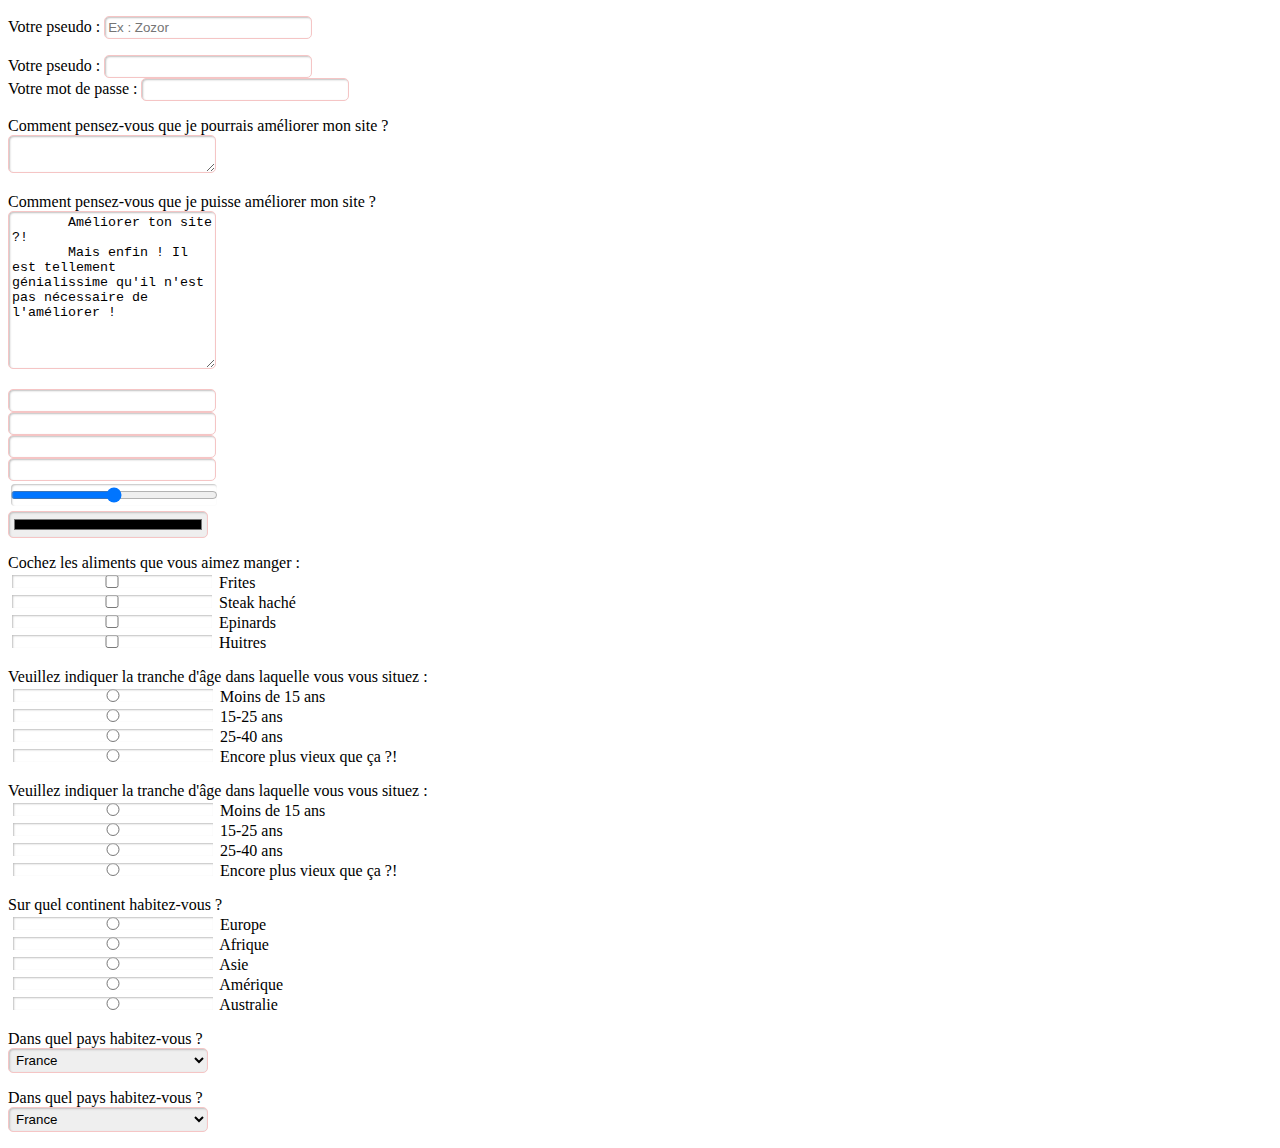
<file: index.html>
<!DOCTYPE html>
  <html lang="fr">
    <head>
      <meta charset="utf-8">
      <link href="assets/css/style.css" rel="stylesheet">
    </head>
<form>
    <p>
        <label for="pseudo">Votre pseudo :</label>
        <input type="text" name="pseudo" id="pseudo" placeholder="Ex : Zozor" size="30" maxlength="30" />
    </p>
</form>

<form method="post" action="traitement.php">
   <p>
       <label for="pseudo">Votre pseudo :</label>
       <input type="text" name="pseudo" id="pseudo" />

       <br />
       <label for="pass">Votre mot de passe :</label>
       <input type="password" name="pass" id="pass" />

   </p>
</form>





<form method="post" action="traitement.php">
   <p>
       <label for="ameliorer">Comment pensez-vous que je pourrais améliorer mon site ?</label><br />
       <textarea name="ameliorer" id="ameliorer"></textarea>
   </p>
</form>




<form method="post" action="traitement.php">
   <p>
       <label for="ameliorer">
       Comment pensez-vous que je puisse améliorer mon site ?
       </label>
       <br />

       <textarea name="ameliorer" id="ameliorer" rows="10" cols="50">
       Améliorer ton site ?!
       Mais enfin ! Il est tellement génialissime qu'il n'est pas nécessaire de l'améliorer !
       </textarea>
   </p>
</form>


<input type="email" />

</br>
<input type="url" />

</br>
<input type="tel" />

</br>
<input type="number" min="10" />

</br>
<input type="range" />

</br>
<input type="color" />

<form method="post" action="traitement.php">
   <p>
       Cochez les aliments que vous aimez manger :<br />
       <input type="checkbox" name="frites" id="frites" /> <label for="frites">Frites</label><br />
       <input type="checkbox" name="steak" id="steak" /> <label for="steak">Steak haché</label><br />
       <input type="checkbox" name="epinards" id="epinards" /> <label for="epinards">Epinards</label><br />
       <input type="checkbox" name="huitres" id="huitres" /> <label for="huitres">Huitres</label>
   </p>
</form>


<form method="post" action="traitement.php">
   <p>
       Veuillez indiquer la tranche d'âge dans laquelle vous vous situez :<br />
       <input type="radio" name="age" value="moins15" id="moins15" /> <label for="moins15">Moins de 15 ans</label><br />
       <input type="radio" name="age" value="medium15-25" id="medium15-25" /> <label for="medium15-25">15-25 ans</label><br />
       <input type="radio" name="age" value="medium25-40" id="medium25-40" /> <label for="medium25-40">25-40 ans</label><br />
       <input type="radio" name="age" value="plus40" id="plus40" /> <label for="plus40">Encore plus vieux que ça ?!</label>
   </p>
</form>



<form method="post" action="traitement.php">
   <p>
       Veuillez indiquer la tranche d'âge dans laquelle vous vous situez :<br />
       <input type="radio" name="age" value="moins15" id="moins15" /> <label for="moins15">Moins de 15 ans</label><br />
       <input type="radio" name="age" value="medium15-25" id="medium15-25" /> <label for="medium15-25">15-25 ans</label><br />
       <input type="radio" name="age" value="medium25-40" id="medium25-40" /> <label for="medium25-40">25-40 ans</label><br />
       <input type="radio" name="age" value="plus40" id="plus40" /> <label for="plus40">Encore plus vieux que ça ?!</label>
   </p>
   <p>
       Sur quel continent habitez-vous ?<br />
       <input type="radio" name="continent" value="europe" id="europe" /> <label for="europe">Europe</label><br />
       <input type="radio" name="continent" value="afrique" id="afrique" /> <label for="afrique">Afrique</label><br />
       <input type="radio" name="continent" value="asie" id="asie" /> <label for="asie">Asie</label><br />
       <input type="radio" name="continent" value="amerique" id="amerique" /> <label for="amerique">Amérique</label><br />
       <input type="radio" name="continent" value="australie" id="australie" /> <label for="australie">Australie</label>
   </p>
</form>


<form method="post" action="traitement.php">
   <p>
       <label for="pays">Dans quel pays habitez-vous ?</label><br />
       <select name="pays" id="pays">
           <option value="france">France</option>
           <option value="espagne">Espagne</option>
           <option value="italie">Italie</option>
           <option value="royaume-uni">Royaume-Uni</option>
           <option value="canada">Canada</option>
           <option value="etats-unis">États-Unis</option>
           <option value="chine">Chine</option>
           <option value="japon">Japon</option>
       </select>
   </p>
</form>

<form method="post" action="traitement.php">
   <p>
       <label for="pays">Dans quel pays habitez-vous ?</label><br />
       <select name="pays" id="pays">
           <optgroup label="Europe">
               <option value="france">France</option>
               <option value="espagne">Espagne</option>
               <option value="italie">Italie</option>
               <option value="royaume-uni">Royaume-Uni</option>
           </optgroup>
           <optgroup label="Amérique">
               <option value="canada">Canada</option>
               <option value="etats-unis">Etats-Unis</option>
           </optgroup>
           <optgroup label="Asie">
               <option value="chine">Chine</option>
               <option value="japon">Japon</option>
           </optgroup>
       </select>
   </p>
</form>
</file>
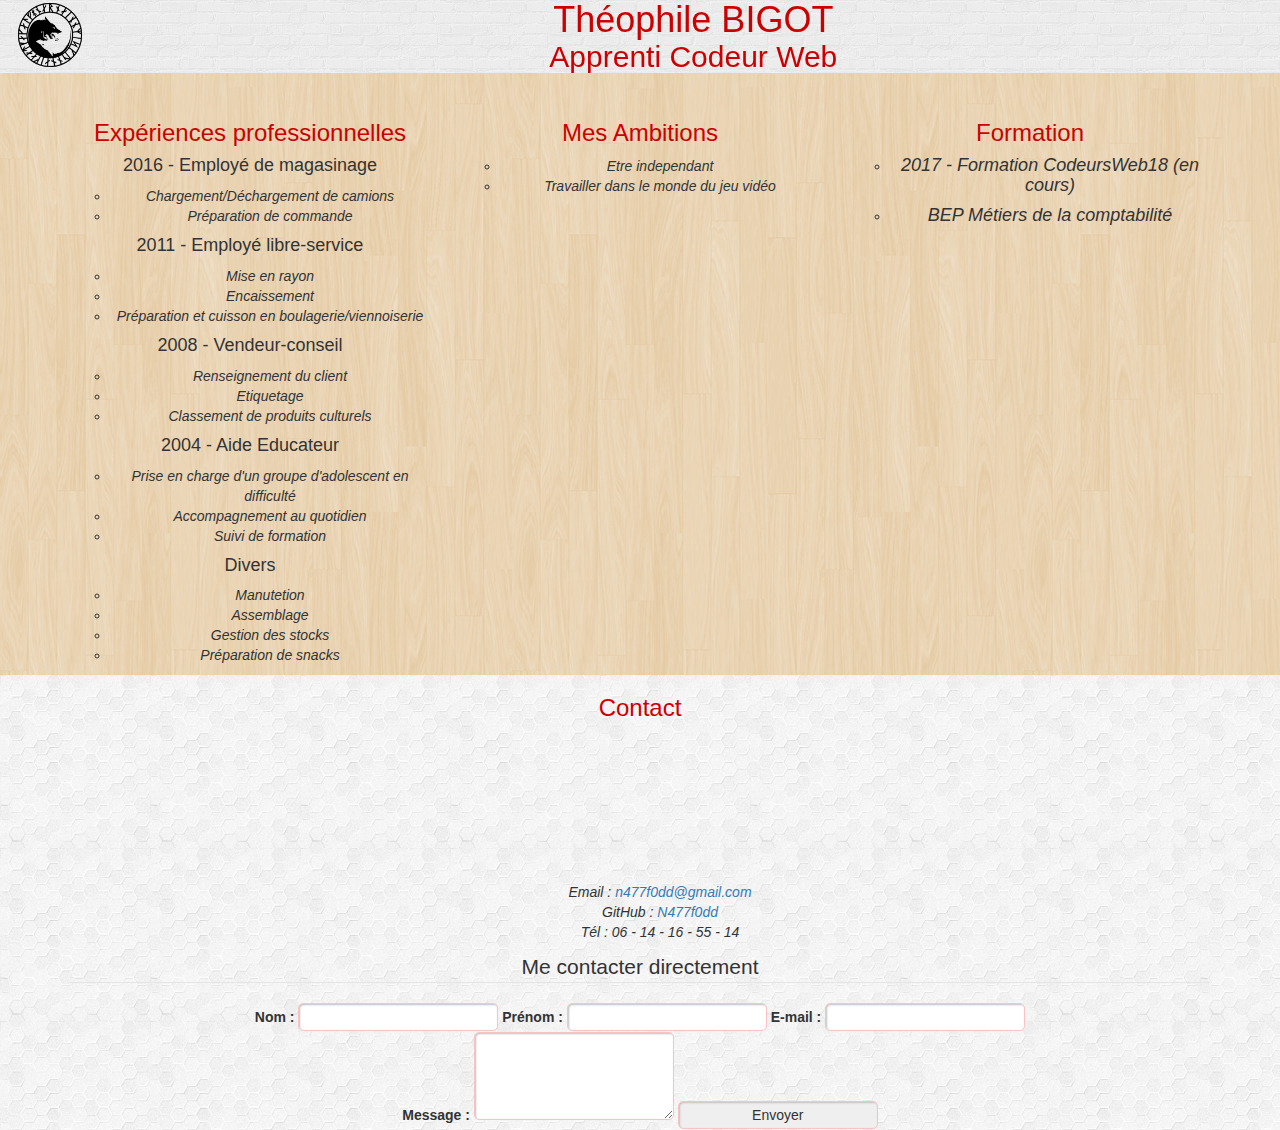
<file: cv2.html>
<!DOCTYPE html>
  <html lang="fr">
    <head>
      <meta charset="utf-8">
      <link href="./assets/css/style.css" rel="stylesheet">
      <meta name="viewport" content="width=device-width, initial-scale=1">
        <link rel="stylesheet" href="https://maxcdn.bootstrapcdn.com/bootstrap/3.3.7/css/bootstrap.min.css">
      <script src="https://ajax.googleapis.com/ajax/libs/jquery/3.2.1/jquery.min.js"></script>
      <script src="https://maxcdn.bootstrapcdn.com/bootstrap/3.3.7/js/bootstrap.min.js"></script>

      <title>CV Théophile BIGOT</title>
    </head>

    <body>

    <header>
      <div class="container-fluid">
      <div class="conteneur1">
        <div class="row">
          <div class="col-md-1">
            <img id="logocv"src="./assets/images/tumblr_n4i5vahwYY1t271yno1_1280-2.png" class="prez" alt="logo cv"/>
          </div>
            <div class="col-md-11">
            <h1 class="prez">Théophile BIGOT</h1>
            <h2 class="prez">Apprenti Codeur Web</h2>
          </div>
        </div>
      </div>
    </div>
  </header>

  <main>
    <div class="container">
      <div class="row">
        <div class="col-md-4">
       <!-- Expériences et Formations. -->
       <h3 id="h3">Expériences professionnelles</h3>

<h4> 2016 - Employé de magasinage</h4>
     <ul>
         <li>Chargement/Déchargement de camions</li>
           <li>Préparation de commande</li>
           </ul>

           <h4> 2011 - Employé libre-service</h4>
             <ul>
               <li>Mise en rayon</li>
                 <li>Encaissement</li>
                   <li>Préparation et cuisson en boulagerie/viennoiserie</li>
                   </ul>

                   <h4>2008 - Vendeur-conseil</h4>
                     <ul>
                       <li>Renseignement du client</li>
                         <li>Etiquetage</li>
                           <li>Classement de produits culturels</li>
                           </ul>

                             <h4>2004 - Aide Educateur</h4>
                               <ul>
                                 <li>Prise en charge d'un groupe d'adolescent en difficulté</li>
                                   <li>Accompagnement au quotidien</li>
                                     <li>Suivi de formation</li>
                                     </ul>

                                     <h4>Divers</h4>
                                       <ul>
                                         <li>Manutetion</li>
                                           <li>Assemblage</li>
                                             <li>Gestion des stocks</li>
                                               <li>Préparation de snacks</li>
                                               </ul>
                                               </div>

<div class="col-md-4">
                                               <h3 id="h3">Mes Ambitions</h3>

                                               <ul>
                                                 <li> Etre independant</li>
                                                   <li> Travailler dans le monde du jeu vidéo</li>

          </div>
<div class="col-md-4">
                                               <h3 id="h3">Formation</h3>

                                               <ul>
                                                 <li><h4>2017 - Formation CodeursWeb18 (en cours)</h4></li>
                                                   <li><h4>BEP Métiers de la comptabilité</h4></li>
</div>
</div>
</div>
                                                   </main>
                                                 </body>

                                                   <footer>
                                                     <div class="container">
<div class="conteneur">
                                                     <h3 id="h3">Contact</h3>

<iframe src="https://www.google.com/maps/embed?pb=!1m14!1m12!1m3!1d244.0416478493979!2d2.2738837468105126!3d46.992490677891624!2m3!1f0!2f0!3f0!3m2!1i1024!2i768!4f13.1!5e0!3m2!1sfr!2sfr!4v1491750082680" width="600" height="450" frameborder="0" style="border:0" allowfullscreen></iframe>
<ul>
  <li>Email : <a href="n477f0dd@gmail.com">n477f0dd@gmail.com</a>
    <li>GitHub : <a href="https://github.com/N477f0dd">N477f0dd</a>
<li>Tél : 06 - 14 - 16 - 55 - 14
    </ul>
</div>
<form method="post" action="traitement.php">

   <fieldset>
       <legend>Me contacter directement</legend> <!-- Titre du fieldset -->

       <label for="nom">Nom :</label>
       <input type="text" name="nom" id="nom" />

       <label for="prenom">Prénom :</label>
       <input type="text" name="prenom" id="prenom" />

       <label for="email">E-mail :</label>
       <input type="email" name="email" id="email" />
     </br>

       <label for="precisions">Message :</label>
       <textarea name="precisions" id="precisions" cols="40" rows="4"></textarea>

       <input type="submit" value="Envoyer" />

   </fieldset>
</div>
</footer>
  </html>
</file>
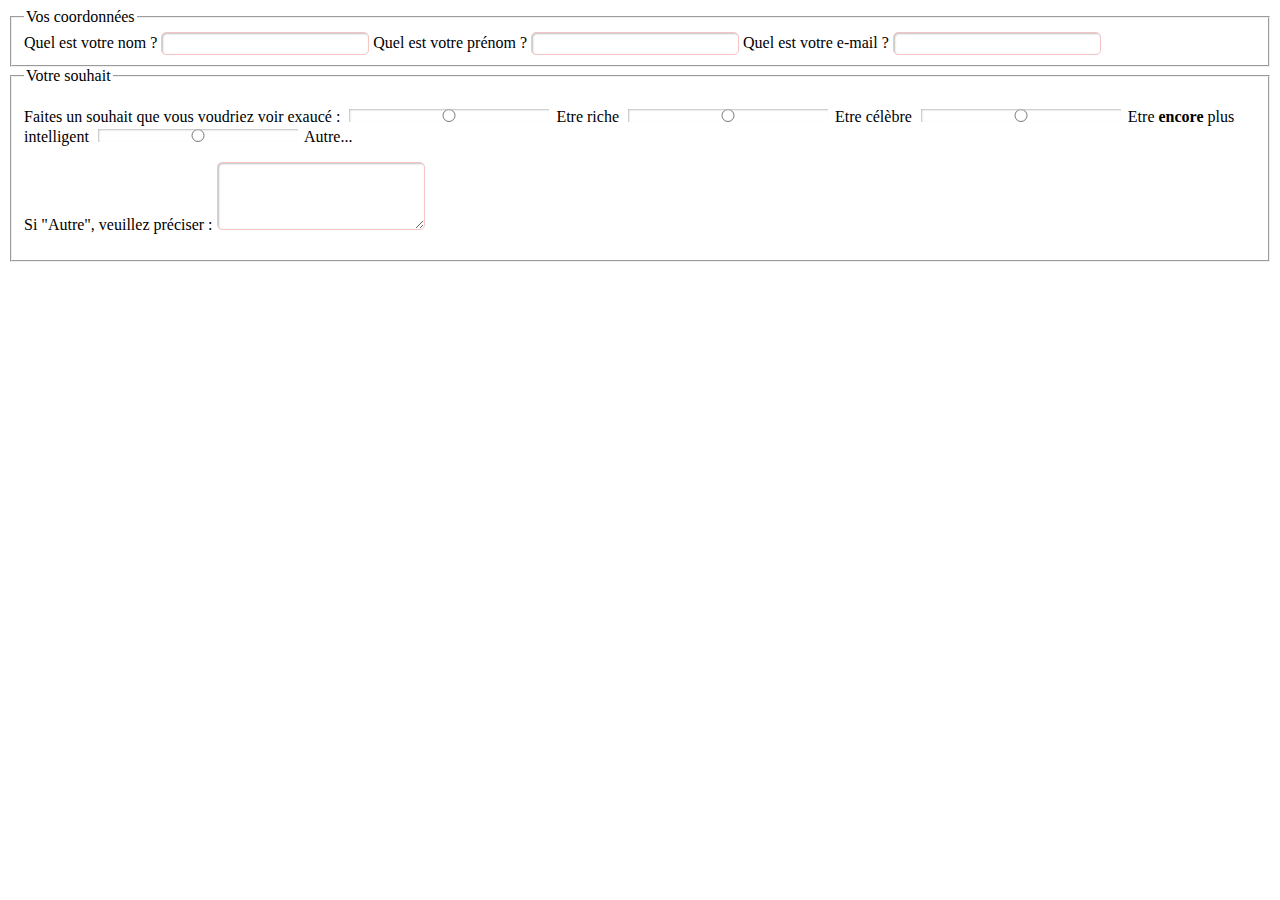
<file: index2.html>
<!DOCTYPE html>
  <html lang="fr">
    <head>
      <meta charset="utf-8">
      <link href="assets/css/style.css" rel="stylesheet">
    </head>
<form method="post" action="traitement.php">

   <fieldset>
       <legend>Vos coordonnées</legend> <!-- Titre du fieldset -->

       <label for="nom">Quel est votre nom ?</label>
       <input type="text" name="nom" id="nom" />

       <label for="prenom">Quel est votre prénom ?</label>
       <input type="text" name="prenom" id="prenom" />

       <label for="email">Quel est votre e-mail ?</label>
       <input type="email" name="email" id="email" />

   </fieldset>

   <fieldset>
       <legend>Votre souhait</legend> <!-- Titre du fieldset -->

       <p>
           Faites un souhait que vous voudriez voir exaucé :

           <input type="radio" name="souhait" value="riche" id="riche" /> <label for="riche">Etre riche</label>
           <input type="radio" name="souhait" value="celebre" id="celebre" /> <label for="celebre">Etre célèbre</label>
           <input type="radio" name="souhait" value="intelligent" id="intelligent" /> <label for="intelligent">Etre <strong>encore</strong> plus intelligent</label>
           <input type="radio" name="souhait" value="autre" id="autre" /> <label for="autre">Autre...</label>
       </p>

       <p>
           <label for="precisions">Si "Autre", veuillez préciser :</label>
           <textarea name="precisions" id="precisions" cols="40" rows="4"></textarea>
       </p>
   </fieldset>
</form>
</file>
<file: assets/css/style.css>
h1, h2{
  font-family: Impact;
  color: red;
  text-align: center;
}

header{
  width: 100%;
}

h3{
  color: #cc0000;
}

body{

}

body ul{
  list-style-type: circle;
  font-style: italic;
}

footer ul{
  list-style-type: none;
}

header {
    position: fixed;
    z-index: 10;
  background-image: url(./../fonds/brickwall.png);
}

main {
  background-image: url(./../fonds/retina_wood.png);
  padding-top: 100px ;
}

footer {
  background-image: url(./../fonds/hexellence.png);
}

img {

}



footer{
  text-align: center;
}

iframe{
  display: inline-block;
    box-sizing:border-box;
    vertical-align: top;
    width: 30% ;
    height: 50% ;
}

.conteneur1 {
    color: #cc0000
}

#logocv {
  width: 5em ;
  display: inline-block;
}

.prez {
  display: flex;
  justify-content: center;
  margin: auto;
}


#h3 {
  color: #cc0000 ;
}

.col-md-4 {
  text-align: center;
}

/********************************************************/
/****************** Formulaire***************************/
/********************************************************/



input, textarea, select {
 padding:3px;
 border:1px solid #F5C5C5;
 border-radius:5px;
 width:200px;
 box-shadow:1px 1px 2px #C0C0C0 inset;
 }
</file>
